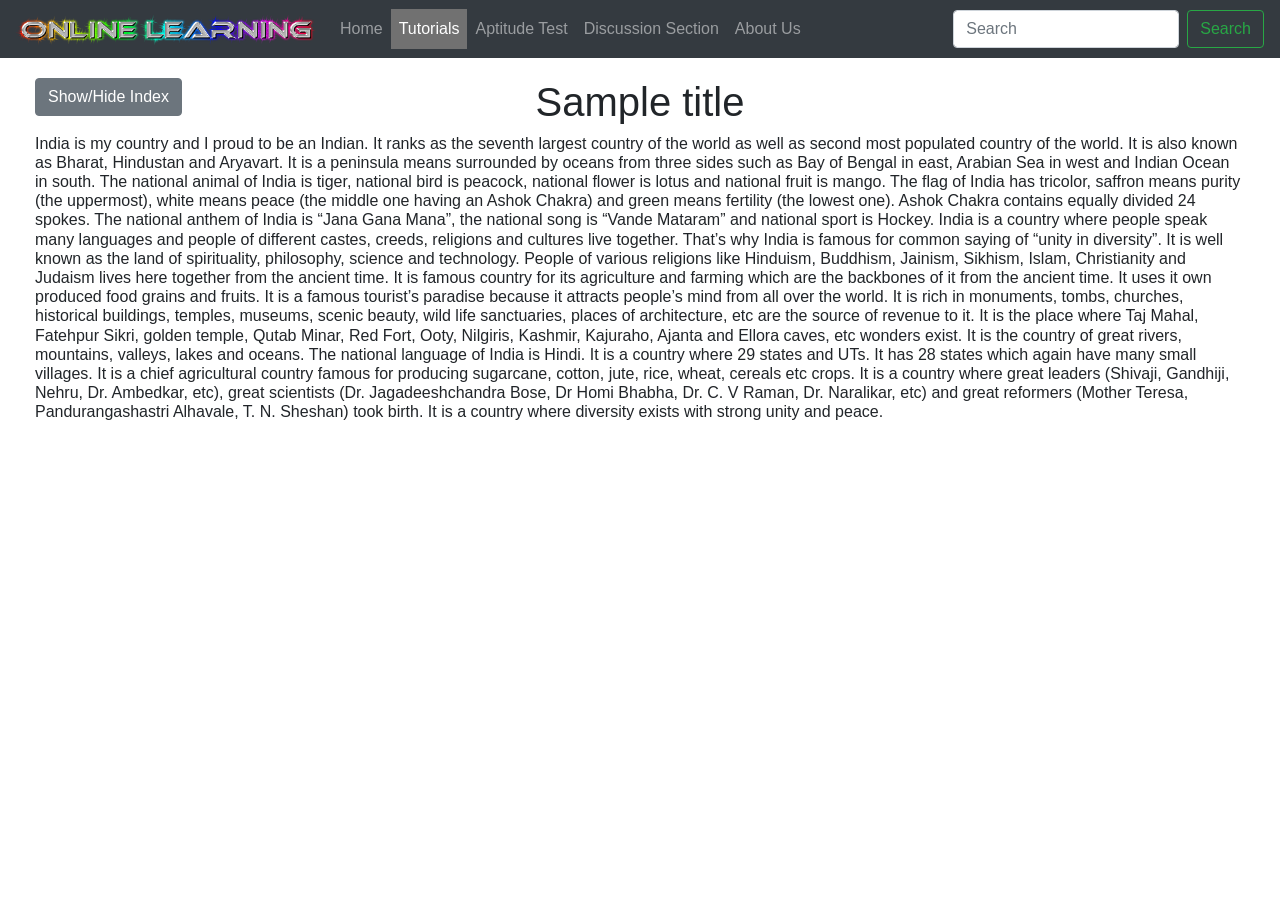
<file: linkss/index111.html>
﻿<!DOCTYPE html>
<html lang="en">

<head>

    <meta charset="utf-8">
    <meta name="viewport" content="width=device-width, initial-scale=1, shrink-to-fit=no">
    <meta name="description" content="">
    <meta name="author" content="">

    <title>AAAA</title>

    <!-- Bootstrap core CSS 
    <link href="vendor/bootstrap/css/bootstrap.min.css" rel="stylesheet"> -->
    <link rel="stylesheet" type="text/css" href="../css/bootstrap.min.css">
    <link rel="stylesheet" type="text/css" href="../css/homestyle.css">
    <script src="../js/bootstrap.min.js"></script>
    <!-- Custom styles for this template -->
    <link href="css/simple-sidebar.css" rel="stylesheet">

</head>

<body>

    <nav class="navbar sticky-top navbar-expand-lg navbar-dark bg-dark">
        <a class="navbar-brand" href="../index.html"><img src="../images/logo-animated3.png" width="300" alt="OnlineLearning"/></a>
        <button class="navbar-toggler" type="button" data-toggle="collapse" data-target="#navbarSupportedContent" aria-controls="navbarSupportedContent"
            aria-expanded="false" aria-label="Toggle navigation">
            <span class="navbar-toggler-icon"></span>
        </button>
        <div class="collapse navbar-collapse" id="navbarSupportedContent">
            <ul class="navbar-nav mr-auto">
                <li class="nav-item">
                    <a class="nav-link" href="../index.html">Home
                    </a>
                </li>
                <li class="nav-item active">
                    <a class="nav-link" href="index.html">Tutorials
                        <span class="sr-only">(current)</span>
                    </a>
                </li>
                <li class="nav-item">
                    <a class="nav-link" href="#">Aptitude Test</a>
                </li>
                <li class="nav-item">
                    <a class="nav-link" href="#">Discussion Section</a>
                </li>
                <li class="nav-item">
                    <a class="nav-link" href="aboutus.html">About Us</a>
                </li>
            </ul>
            <form class="form-inline my-2 my-lg-0">
                <input class="form-control mr-sm-2" type="search" placeholder="Search" aria-label="Search">
                <button class="btn btn-outline-success my-2 my-sm-0" type="submit">Search</button>
            </form>
        </div>
    </nav>


    <div id="wrapper">

        <!-- Sidebar -->
        <div id="sidebar-wrapper">

            <ul class="sidebar-nav">

                <li class="sidebar-brand">
                    <a href="#">
                        Start Bootstrap
                    </a>
                </li>

                <li>
                    <a href="#">Dashboard</a>
                </li>
                <li>
                    <a href="#">Shortcuts</a>
                </li>
                <li>
                    <a href="#">Overview</a>
                </li>
                <li>
                    <a href="#">Events</a>
                </li>
                <li>
                    <a href="#">About</a>
                </li>
                <li>
                    <a href="#">Services</a>
                </li>
                <li>
                    <a href="#">Contact</a>
                </li>
            </ul>
        </div>
        <!-- /#sidebar-wrapper -->

        <!-- Page Content -->

        <div id="page-content-wrapper">

            <div class="container-fluid">
                <div class="float-left">
                    <div class="position-fixed">
                        <a href="#menu-toggle" class="btn btn-secondary" id="menu-toggle">Show/Hide Index</a>
                    </div>
                </div>
                <h1 class="text-center">Sample title</h1>
                <h6>
                India is my country and I proud to be an Indian. It ranks as the seventh largest country of the world as well as second most populated country of the world. It is also known as Bharat, Hindustan and Aryavart. It is a peninsula means surrounded by oceans from three sides such as Bay of Bengal in east, Arabian Sea in west and Indian Ocean in south. The national animal of India is tiger, national bird is peacock, national flower is lotus and national fruit is mango. The flag of India has tricolor, saffron means purity (the uppermost), white means peace (the middle one having an Ashok Chakra) and green means fertility (the lowest one). Ashok Chakra contains equally divided 24 spokes. The national anthem of India is “Jana Gana Mana”, the national song is “Vande Mataram” and national sport is Hockey.

                India is a country where people speak many languages and people of different castes, creeds, religions and cultures live together. That’s why India is famous for common saying of “unity in diversity”. It is well known as the land of spirituality, philosophy, science and technology. People of various religions like Hinduism, Buddhism, Jainism, Sikhism, Islam, Christianity and Judaism lives here together from the ancient time. It is famous country for its agriculture and farming which are the backbones of it from the ancient time. It uses it own produced food grains and fruits. It is a famous tourist’s paradise because it attracts people’s mind from all over the world. It is rich in monuments, tombs, churches, historical buildings, temples, museums, scenic beauty, wild life sanctuaries, places of architecture, etc are the source of revenue to it.

                It is the place where Taj Mahal, Fatehpur Sikri, golden temple, Qutab Minar, Red Fort, Ooty, Nilgiris, Kashmir, Kajuraho, Ajanta and Ellora caves, etc wonders exist. It is the country of great rivers, mountains, valleys, lakes and oceans. The national language of India is Hindi. It is a country where 29 states and UTs. It has 28 states which again have many small villages. It is a chief agricultural country famous for producing sugarcane, cotton, jute, rice, wheat, cereals etc crops. It is a country where great leaders (Shivaji, Gandhiji, Nehru, Dr. Ambedkar, etc), great scientists (Dr. Jagadeeshchandra Bose, Dr Homi Bhabha, Dr. C. V Raman, Dr. Naralikar, etc) and great reformers (Mother Teresa, Pandurangashastri Alhavale, T. N. Sheshan) took birth. It is a country where diversity exists with strong unity and peace.
            </h6>
            </div>
        </div>
        <!-- /#page-content-wrapper -->

    </div>
    <!-- /#wrapper -->

    <!-- Bootstrap core JavaScript -->
    <script src="vendor/jquery/jquery.min.js"></script>
    <script src="vendor/bootstrap/js/bootstrap.bundle.min.js"></script>

    <!-- Menu Toggle Script -->
    <script>
        $("#menu-toggle").click(function (e) {
            e.preventDefault();
            $("#wrapper").toggleClass("toggled");
        });
    </script>

</body>

</html>
</file>
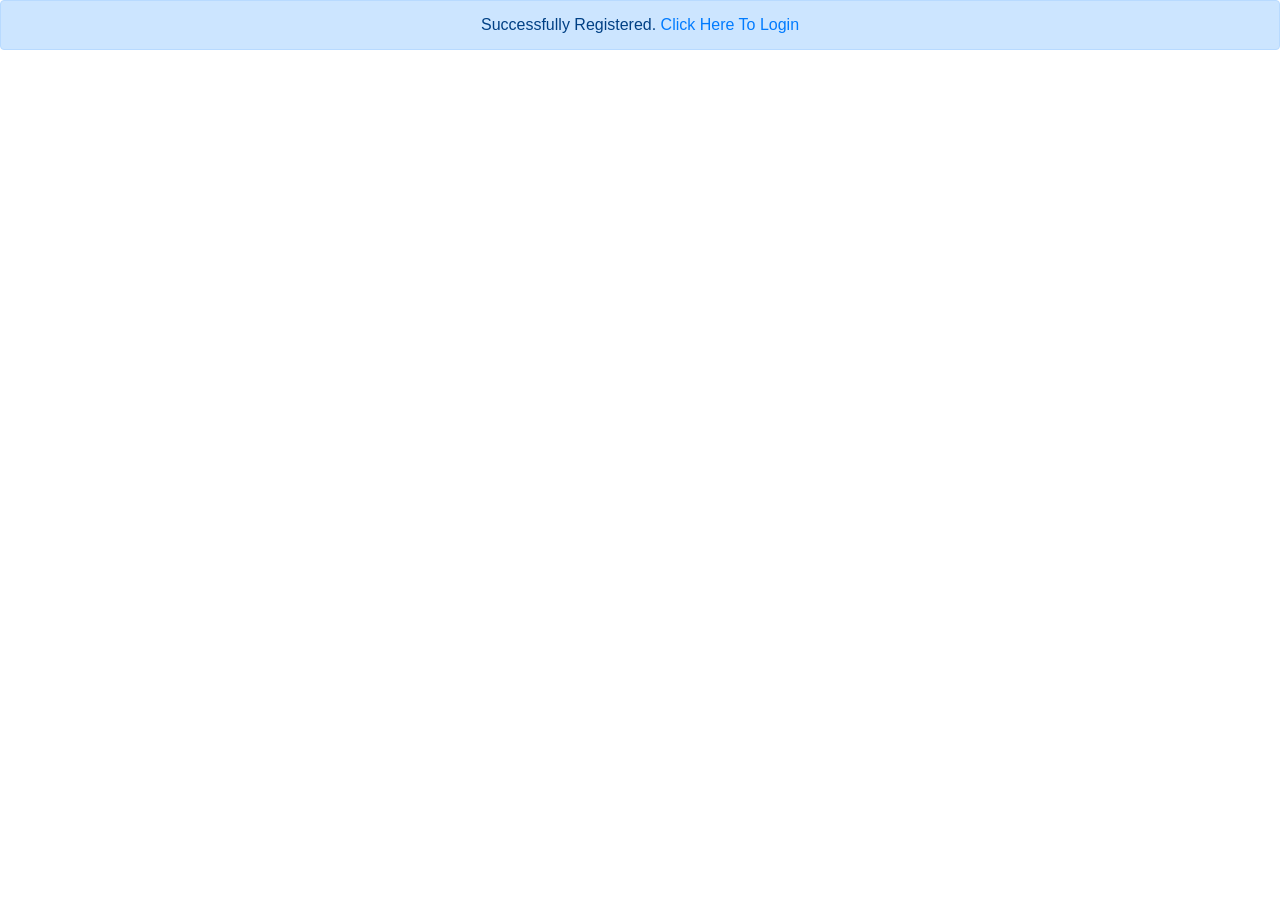
<file: linkss/login_redirect.html>
<html>
 <head>
  <title>Login</title>
  <link rel="stylesheet" type="text/css" href="../css/bootstrap.min.css">
  <link rel="stylesheet" type="text/css" href="../css/homestyle.css">
  <link rel="stylesheet" type="text/css" href="css/styles.css">
  <script src="../js/bootstrap.min.js"></script>
 </head>
 <body>
	<div class="alert alert-primary" role="alert">
	    <center>
			Successfully Registered. <a href="login.html">Click Here To Login</a>
		</center>
	</div>
 </body>
</html>
</file>
<file: css/homestyle.css>
* {box-sizing: border-box;}
body {font-family: Verdana, sans-serif;}
.mySlides {display: none;}
img {vertical-align: middle;}

/* Slideshow container */
.slideshow-container {
  max-width: 1000px;
  position: relative;
  margin: auto;
}

/* Caption text */
.text {
  color: #f2f2f2;
  font-size: 15px;
  padding: 8px 12px;
  position: absolute;
  bottom: 8px;
  width: 100%;
  text-align: center;
}

/* Number text (1/3 etc) */
.numbertext {
  color: #f2f2f2;
  font-size: 12px;
  padding: 8px 12px;
  position: absolute;
  top: 0;
}

/* The dots/bullets/indicators */
.dot {
  height: 15px;
  width: 15px;
  margin: 0 2px;
  background-color: #bbb;
  border-radius: 50%;
  display: inline-block;
  transition: background-color 0.6s ease;
}

.active {
  background-color: #717171;
}

/* Fading animation */
.fade {
  -webkit-animation-name: fade;
  -webkit-animation-duration: 1.5s;
  animation-name: fade;
  animation-duration: 1.5s;
}

@-webkit-keyframes fade {
  from {opacity: .4} 
  to {opacity: 1}
}

@keyframes fade {
  from {opacity: .4} 
  to {opacity: 1}
}

/* On smaller screens, decrease text size */
@media only screen and (max-width: 300px) {
  .text {font-size: 11px}
}
</file>
<file: linkss/css/styles.css>
.form-signin {
  width: 100%;
  max-width: 330px;
  padding: 15px;
  margin: auto;
}
.form-signin .checkbox {
  font-weight: 400;
}
.form-signin .form-control:focus {
  z-index: 2;
}
</file>
<file: linkss/css/simple-sidebar.css>
/*!
 * Start Bootstrap - Simple Sidebar (https://startbootstrap.com/template-overviews/simple-sidebar)
 * Copyright 2013-2017 Start Bootstrap
 * Licensed under MIT (https://github.com/BlackrockDigital/startbootstrap-simple-sidebar/blob/master/LICENSE)
 */

body {
  overflow-x: hidden;
}

#wrapper {
  padding-left: 0;
  -webkit-transition: all 0.5s ease;
  -moz-transition: all 0.5s ease;
  -o-transition: all 0.5s ease;
  transition: all 0.5s ease;
}

#wrapper.toggled {
  padding-left: 250px;
}

#sidebar-wrapper {
  z-index: 1000;
  position: fixed;
  left: 250px;
  width: 0;
  height: 100%;
  margin-left: -250px;
  overflow-y: auto;
  background: #000;
  -webkit-transition: all 0.5s ease;
  -moz-transition: all 0.5s ease;
  -o-transition: all 0.5s ease;
  transition: all 0.5s ease;
}

#wrapper.toggled #sidebar-wrapper {
  width: 250px;
}

#page-content-wrapper {
  width: 100%;
  position: absolute;
  padding: 15px;
}

#wrapper.toggled #page-content-wrapper {
  position: absolute;
  margin-right: -250px;
}


/* Sidebar Styles */

.sidebar-nav {
  position: absolute;
  top: 0;
  width: 250px;
  margin: 0;
  padding: 0;
  list-style: none;
}

.sidebar-nav li {
  text-indent: 20px;
  line-height: 40px;
}

.sidebar-nav li a {
  display: block;
  text-decoration: none;
  color: #999999;
}

.sidebar-nav li a:hover {
  text-decoration: none;
  color: #fff;
  background: rgba(255, 255, 255, 0.2);
}

.sidebar-nav li a:active, .sidebar-nav li a:focus {
  text-decoration: none;
}

.sidebar-nav>.sidebar-brand {
  height: 65px;
  font-size: 18px;
  line-height: 60px;
}

.sidebar-nav>.sidebar-brand a {
  color: #999999;
}

.sidebar-nav>.sidebar-brand a:hover {
  color: #fff;
  background: none;
}

@media(min-width:768px) {
  #wrapper {
    padding-left: 0;
  }
  #wrapper.toggled {
    padding-left: 250px;
  }
  #sidebar-wrapper {
    width: 0;
  }
  #wrapper.toggled #sidebar-wrapper {
    width: 250px;
  }
  #page-content-wrapper {
    padding: 20px;
    position: relative;
  }
  #wrapper.toggled #page-content-wrapper {
    position: relative;
    margin-right: 0;
  }
}
</file>
